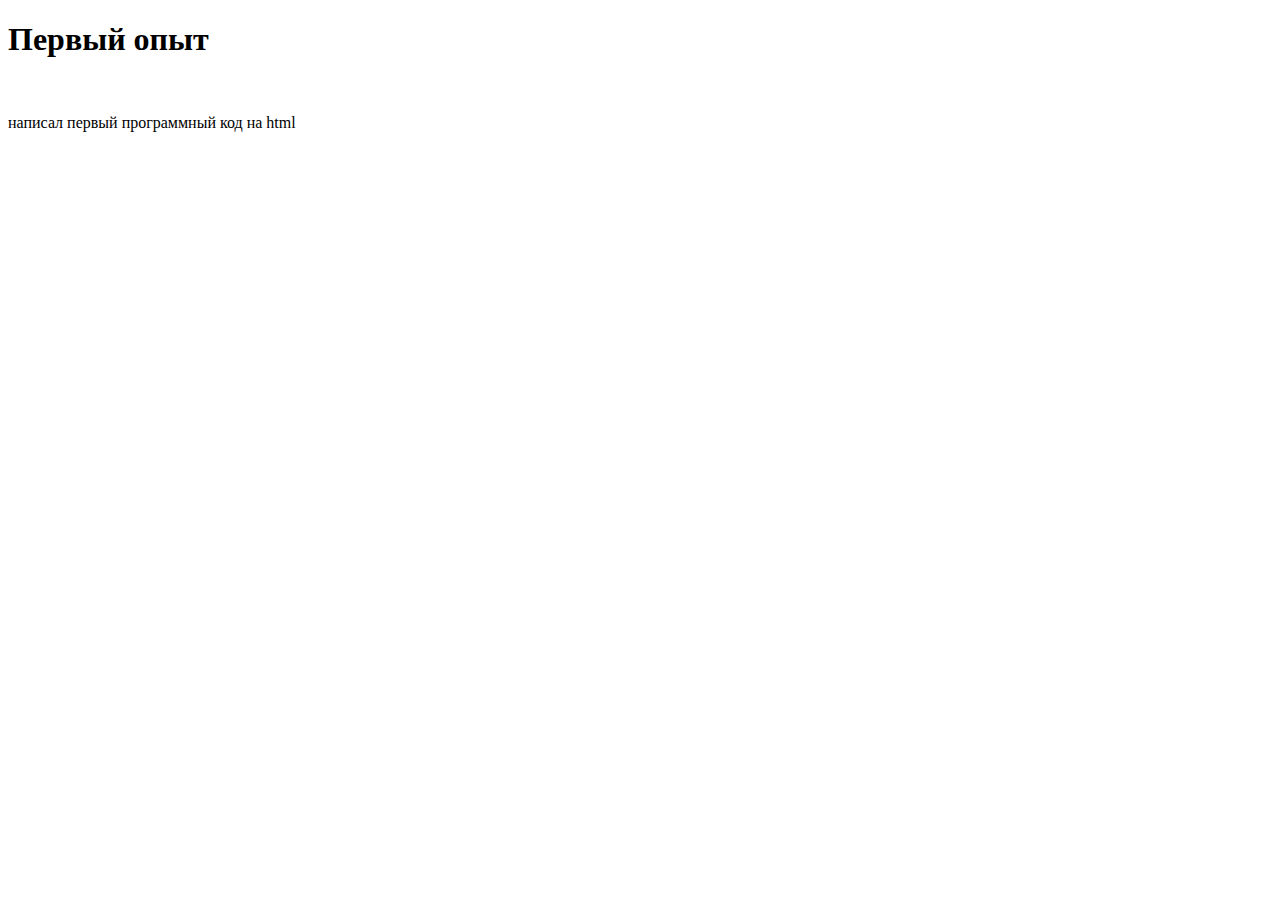
<file: Index.html>
<!DOCTYPE html>
<html lang="ru">
  <head>
    <title>TUSUR</title>
    <meta charset="UTF-8"
  </head>
  <body>
    <h1>Первый опыт</h1>
    <br>
    <p title="подсказка для параграфа">написал первый программный код на html</p>
  </body>
</html>
</file>
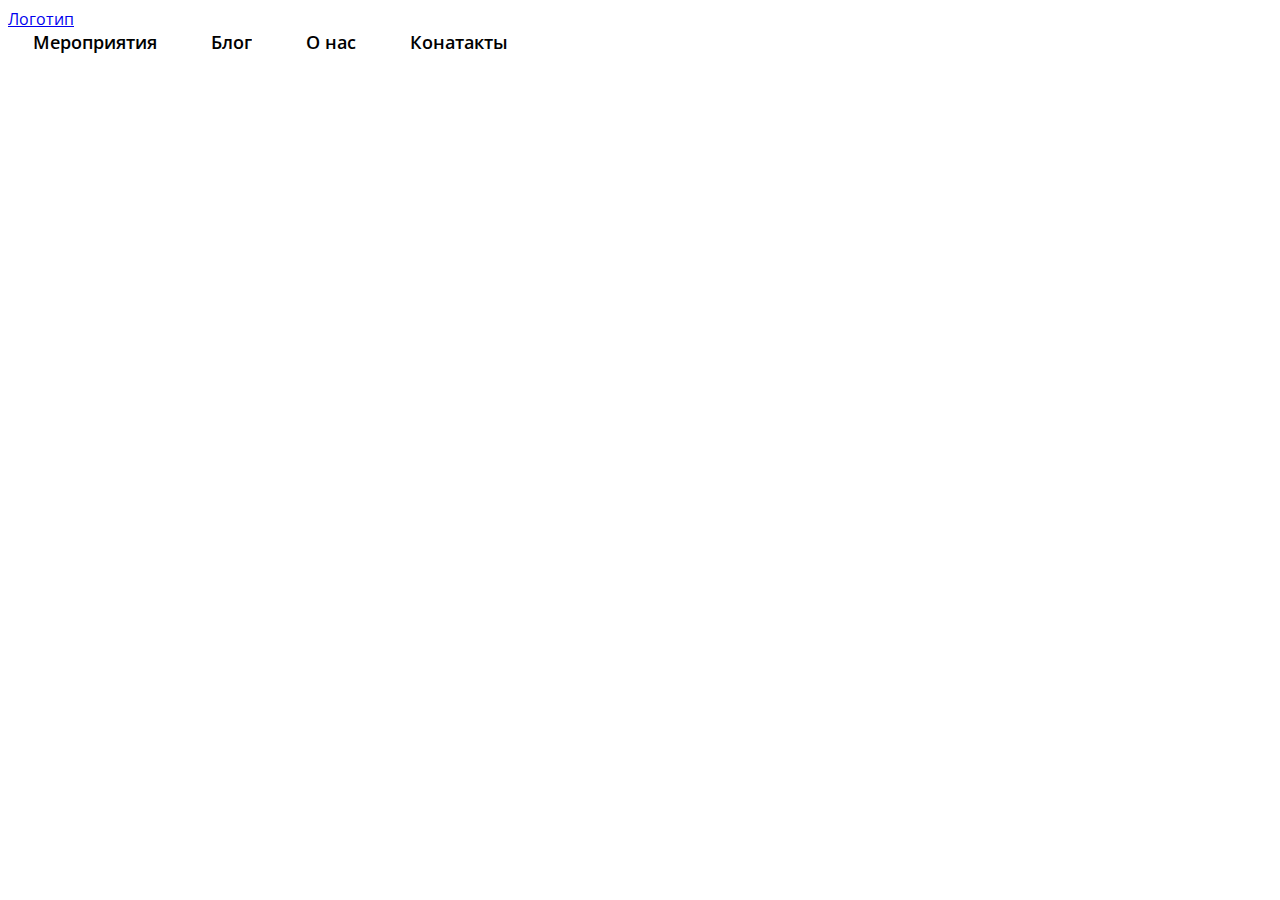
<file: TUSUR/Index.html>
<!DOCTYPE html>
<html lang="ru">
  <head>
    <meta charset="UTF-8">
    <title>Lenni Art</title>
    <link rel="stylesheet" href="styles/styles.css"> <!-- rel=stylesheet указывает что в данном месте грузятся стили-->
  
    <link rel="preconnect" href="https://fonts.googleapis.com">
    <link rel="preconnect" href="https://fonts.gstatic.com" crossorigin>
    <link href="https://fonts.googleapis.com/css2?family=Lora:wght@400;500;600;700&family=Open+Sans:wght@400;500;600;700&display=swap" rel="stylesheet">

  </head>
  <body class="body">
    <header class="page-header">
      <a href="Index.html" class="page-header__logo">Логотип</a>
      <nav class="page-header__nav">
        <a href="#" class="page-header__nav-link">Мероприятия</a>
        <a href="#" class="page-header__nav-link">Блог</a>
        <a href="#" class="page-header__nav-link">О нас</a>
        <a href="#" class="page-header__nav-link">Конатакты</a>
      </nav>

      <a href="#" class="btn page-btn__user-btn"></a>
    </header>

    <main class ="main">
    <div class="home">
      <header class="main-header home__main-header"></header>
      <section class="offers home__offers"></section>
      <section class="about home__about"></section>
      <section class="upcoming home__upcoming"></section>
      <section class="listing home__listing"></section>
      <section class="contacts home__contacts"></section>

      <div class="doit home__doit"></div>

    </div>
    </main>
    <footer class = page-footer></footer>
  </body>
</html>
</file>
<file: TUSUR/styles/styles.css>
.body{
  font-family: "Open Sans", "sans-serif" ;
  font-size: 16px;
  font-weight: 400;
  font-style: normal; 
  line-height: 1.375;
}



.page-header{}
.page-header__nav-link{
    margin: 0 25px;
    color:black;
    font-weight: 600;
    font-size: 18px;
    line-height: 25px;
    text-decoration: none;
}
.page-footer{}
</file>
